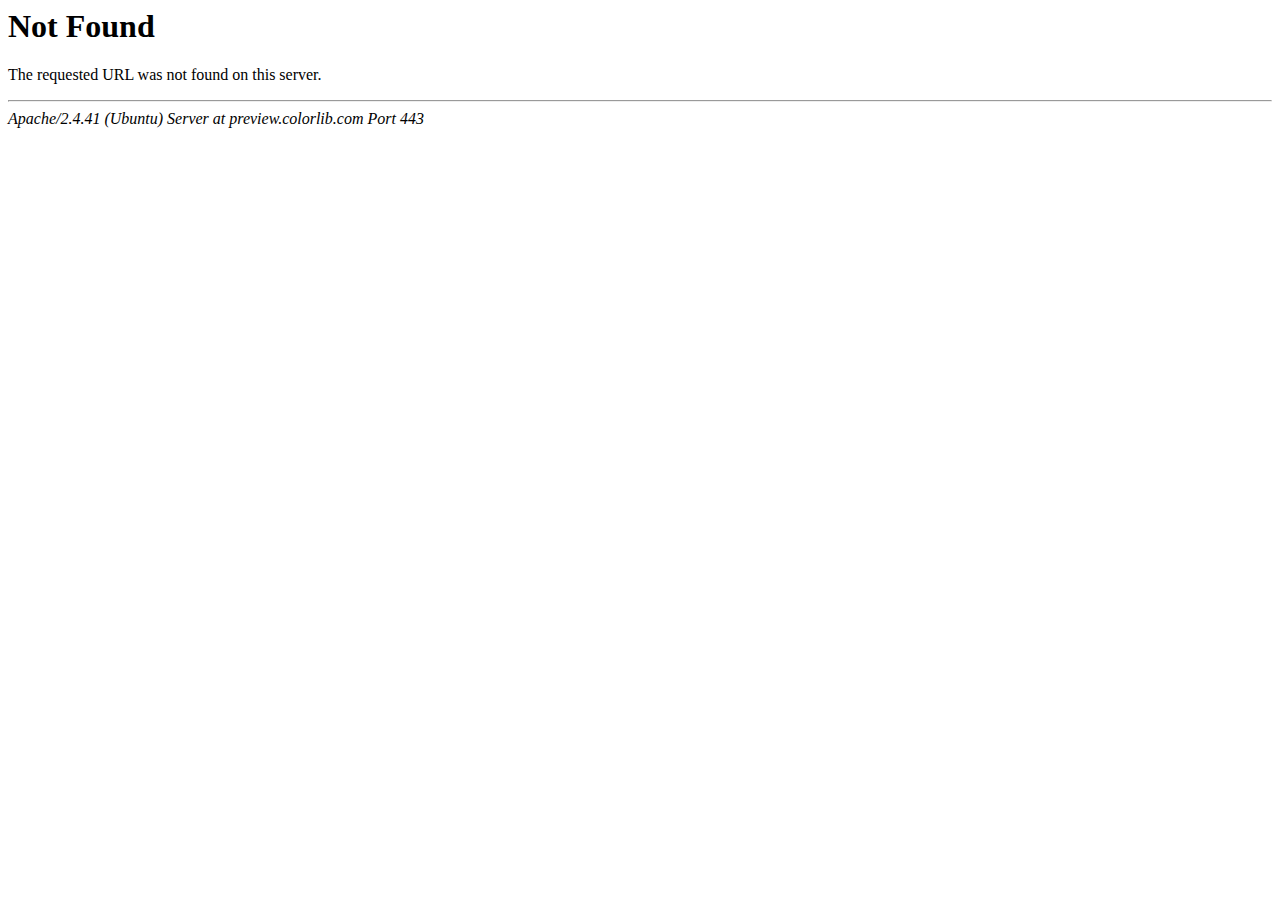
<file: css/images/photoswipe/default-skin.html>
<!DOCTYPE HTML PUBLIC "-//IETF//DTD HTML 2.0//EN">
<html><head>
<title>404 Not Found</title>
</head><body>
<h1>Not Found</h1>
<p>The requested URL was not found on this server.</p>
<hr>
<address>Apache/2.4.41 (Ubuntu) Server at preview.colorlib.com Port 443</address>
<script defer src="https://static.cloudflareinsights.com/beacon.min.js/vcd15cbe7772f49c399c6a5babf22c1241717689176015" integrity="sha512-ZpsOmlRQV6y907TI0dKBHq9Md29nnaEIPlkf84rnaERnq6zvWvPUqr2ft8M1aS28oN72PdrCzSjY4U6VaAw1EQ==" data-cf-beacon='{"rayId":"948410f5aa932a7d","version":"2025.5.0","serverTiming":{"name":{"cfExtPri":true,"cfEdge":true,"cfOrigin":true,"cfL4":true,"cfSpeedBrain":true,"cfCacheStatus":true}},"token":"cd0b4b3a733644fc843ef0b185f98241","b":1}' crossorigin="anonymous"></script>
</body></html>
</file>
